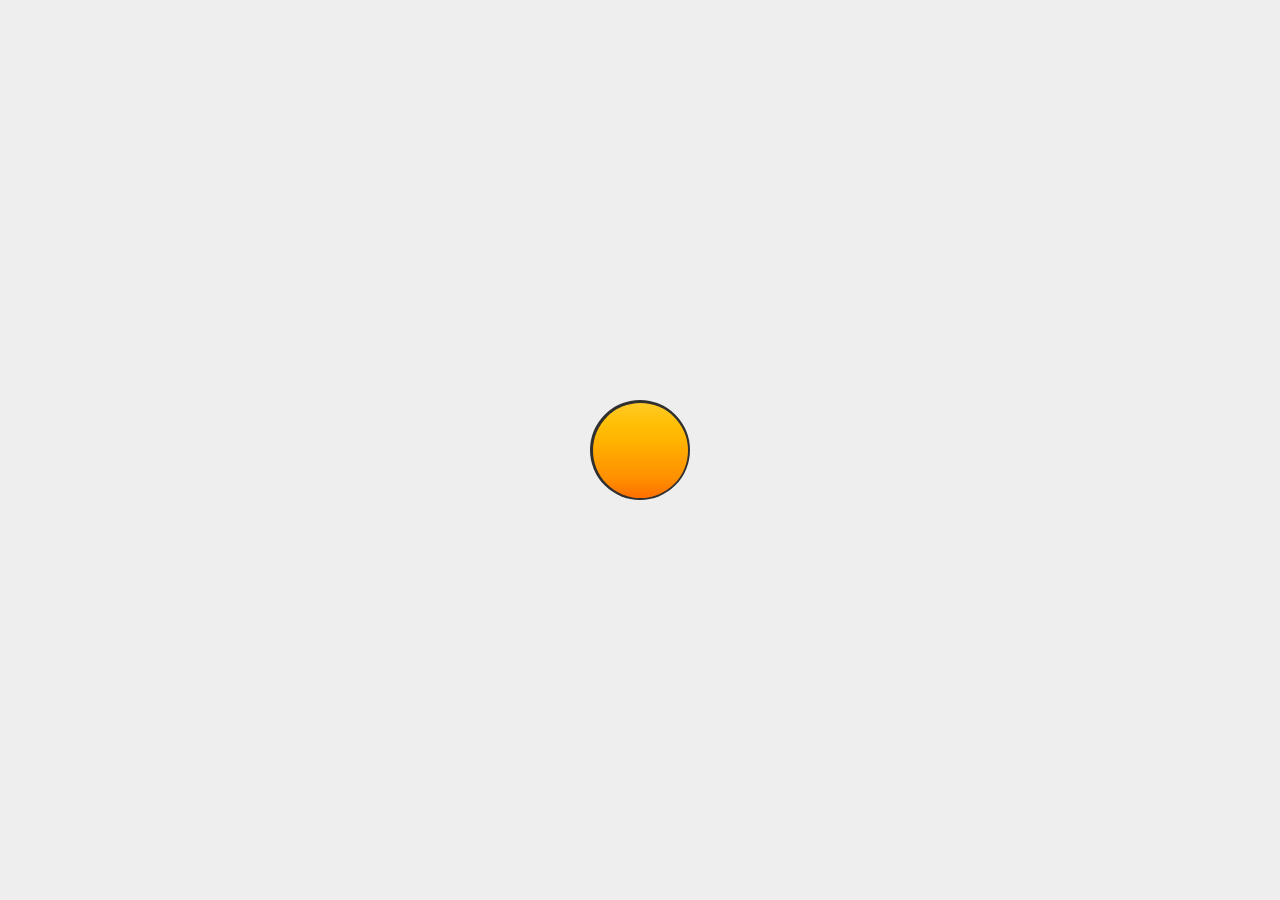
<file: Source-Code/index.html>
<!DOCTYPE html>
<html>
  <head>
    <title>Change Theme with localStorage</title>
    <link rel="stylesheet" href="https://fonts.googleapis.com/icon?family=Material+Icons">
    <link rel="stylesheet" href="style.css">
  </head>
  <body>
    <div class="theme-switch-wrapper">
      <label class="theme-switch" for="checkbox">
        <input type="checkbox" id="checkbox">
        <div class="click">
          <span id="icons-light" class="material-icons">light_mode</span>
          <span id="icons-dark" class="material-icons">dark_mode</span>
        </div>
      </label>
    </div>
    <script src="script.js"></script>
  </body>
</html>
</file>
<file: Source-Code/style.css>
* {
  margin: auto;
  padding: 0;
  box-sizing: border-box;
}
html,
body {
  width: 100%;
  height: 100%;
  display: grid;
  align-items: center;
  transition: 0.3s;
}

/*----------------------------------------*/

/* Theme color */
body {
  color: var(--font-color);
  background-color: var(--bg-color);
  ...;}
main {
  border: var(--main-border);
  background-color: var(--main-bg);
  ...;}

/*----------------------------------------*/

/* Optional text color. var(--) >> --title-color/--font-color/ */
/* Or >> --h1-color/--h2-color/--h3-color/--h4-color/--h5-color/--h6-color/--p-color */

/* Example: var(--title-color) */
h1 {
  color: var(--);
  ...;}
h2 {
  color: var(--);
  ...;}
h3 {
  color: var(--);
  ...;}
h4 {
  color: var(--);
  ...;}
h5 {
  color: var(--);
  ...;}
h6 {
  color: var(--);
  ...;}
p {
  color: var(--);
  ...;}

/*----------------------------------------*/
/* Get your favorite color. Color Picker >> https://htmlcolorcodes.com/color-picker */

/* Light theme */
:root {
  --h1-color: ;
  --h2-color: ;
  --h3-color: ;
  --h4-color: ;
  --h5-color: ;
  --h6-color: ;
  --p-color: ;
  --bg-color: #eee;
  --font-color: #303030;
  --title-color: #0067e6;
  --title-background: #fff;
  --main-border: 1px solid rgba(255, 255, 255, 0.4);
  --main-bg: rgba(255, 255, 255, 0.4);
}

/* Dark theme */
[data-theme="dark"] {
  --h1-color: ;
  --h2-color: ;
  --h3-color: ;
  --h4-color: ;
  --h5-color: ;
  --h6-color: ;
  --p-color: ;
  --bg-color: #191919;
  --font-color: #ffb300;
  --title-color: #fec150;
  --title-background: #222;
  --main-border: 1px solid rgba(255, 255, 255, 0.2);
  --main-bg: rgba(25, 25, 25, 0.4);
}

/*----------------------------------------*/

/* Theme switch */
.theme-switch-wrapper {
  display: flex;
  align-items: center;
}
.theme-switch-wrapper em {
  margin-top: --;
  margin-left: --;
  margin-right: --;
  margin-bottom: --;
  font-size: 1rem;
}
.theme-switch {
  position: relative;
  display: inline-block;
  height: 100px;
  width: 100px;
}
.theme-switch input {
  display: none;
}

/*----------------------------------------*/

/* Click toggle */
.click {
  position: absolute;
  top: 0;
  left: 0;
  right: 0;
  bottom: 0;
  margin: auto;
  cursor: auto;
  border-radius: 50%;
  background: #303030;
}
.click:before {
  content: "";
  position: absolute;
  top: 0;
  left: 0;
  right: 0;
  bottom: 0;
  margin: auto;
  width: 95px;
  height: 95px;
  font-size: 25px;
  border-radius: 50%;
  transition: 0.4s;
  background: linear-gradient(#ffca28,#ffc107,#ffb300,#ffa000,#ff8f00,#ff6f00);
}

/*----------------------------------------*/

/* Input checked */
input:checked + .click {
  color: #e65100;
  background: #ffa000;
}
input:checked + .click:before {
  background: linear-gradient(#424242,#353535,#212121,#191919,#151515);
}

/*----------------------------------------*/

/* Icons */
.click span {
  position: absolute;
  top: 10px;
  left: 10px;
  right: 0;
  bottom: 0;
  margin: auto;
  transition: opacity 0.2s ease 0s, transform 0.35s ease 0s;
  pointer-events: none;
  user-select: none;
  -webkit-user-select: none;
  -ms-user-select: none;
}
/* Light */
#icons-light {
  font-size: 90px;
  color: #eee;
  opacity: 1;
}
/* Dark */
#icons-dark {
  font-size: 90px;
  color: #ffa000;
  opacity: 0;
}
/* Input checked - Click - Light/Dark */
input:checked + .click #icons-light {
  opacity: 0;
}
input:checked + .click #icons-dark {
  opacity: 1;
}
</file>
